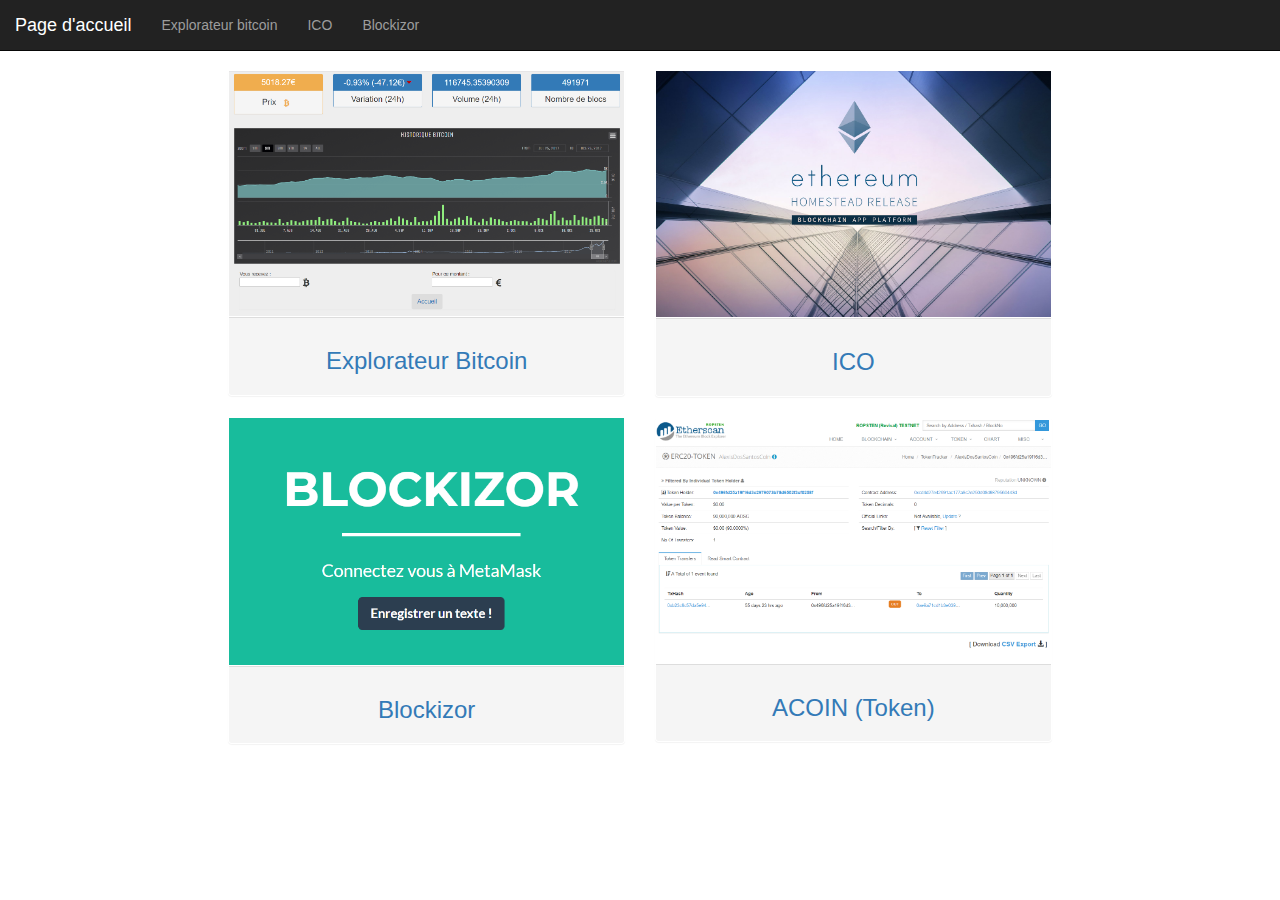
<file: index.html>
<!DOCTYPE html>
<html>
<head>
  <meta charset="utf-8">
  <meta name="viewport" content="width=device-width, initial-scale=1">
  <link rel="stylesheet" href="https://maxcdn.bootstrapcdn.com/bootstrap/3.3.7/css/bootstrap.min.css">
  <script src="https://ajax.googleapis.com/ajax/libs/jquery/3.1.1/jquery.min.js"></script>
  <script src="https://maxcdn.bootstrapcdn.com/bootstrap/3.3.7/js/bootstrap.min.js"></script>

  <title class="text-center">Explorateur Bitcoin</title>

  <link rel="stylesheet" type="text/css" href="style/homepage.css">
  <link rel="stylesheet" type="text/css" href="style/font-awesome/css/font-awesome.min.css"> 
</head>
<body>
  <div>
    <nav class="navbar navbar-inverse navbar-fixed-top">
      <div class="container-fluid">
        <!-- Brand and toggle get grouped for better mobile display -->
        <div class="navbar-header">
          <button type="button" class="navbar-toggle collapsed" data-toggle="collapse" data-target="#bs-example-navbar-collapse-1" aria-expanded="false">
            <span class="sr-only">Toggle navigation</span>
            <span class="icon-bar"></span>
            <span class="icon-bar"></span>
            <span class="icon-bar"></span>
          </button>
          <a class="navbar-brand" href="#">Page d'accueil</a><span class="sr-only">(current)</span>
        </div>

        <!-- Collect the nav links, forms, and other content for toggling -->
        <div class="collapse navbar-collapse" id="bs-example-navbar-collapse-1">
          <ul class="nav navbar-nav">
            <li><a href="bitcoin/">Explorateur bitcoin</a></li>
          </ul>
          <ul class="nav navbar-nav">
            <li><a href="ico/">ICO</a></li>
          </ul>
          <ul class="nav navbar-nav">
            <li><a href="blockizor">Blockizor</a></li>
          </ul>
        </div><!-- /.navbar-collapse -->
      </div><!-- /.container-fluid -->
    </nav>
  </div>

  <section>
    <div class="container-fluid">
      <div class="row text-center">
        <div class="col-md-offset-2 col-md-4 col-sm-12 text-center">
          <a href="bitcoin/index.html">
            <div class="panel">
              <div class="panel-heading">
               <img id="img_panel_explorateur" src="style/images/panel_explorateur.png">
             </div>
             <div class="panel-footer">
              <h3>
                <span>Explorateur Bitcoin</span>
              </h3>
            </div>
          </div>
        </a>
      </div>
      <div class=" col-md-4 col-sm-12 text-center">
        <a href="ico/index.html">
          <div class="panel">
            <div class="panel-heading">
              <img id="img_panel_ico" src="style/images/panel_ico.jpg">
            </div>
            <div class="panel-footer">
              <h3>
                <span>ICO</span>
              </h3>
            </div>
          </div>
        </a>
      </div>
    </div>
    <div class="row text-center">
      <div class="col-md-offset-2 col-md-4 col-sm-12 text-center">
        <a href="blockizor/index.html">
          <div class="panel">
            <div class="panel-heading">
              <img id="img_panel_blockizor" src="style/images/panel_blockizor.png">
            </div>
            <div class="panel-footer">
              <h3>
                <span>Blockizor</span>
              </h3>
            </div>
          </div>
        </a>
      </div>
      <div class="col-md-4 col-sm-12 text-center">
        <a href="https://ropsten.etherscan.io/token/0xcd4d27e42691ac177a8c2e250d08d9879560443d?a=0x496fd25a19f16d3c2979073b78d6552f3ef0258f" target="_blank">
          <div class="panel">
            <div class="panel-heading">
              <img id="img_panel_token" src="style/images/panel_token.png">
            </div>
            <div class="panel-footer">
              <h3>
                <span>ACOIN (Token)</span>
              </h3>
            </div>
          </div>
        </a>
      </div>
    </div>
  </div>
</section>
</body>
</html>
</file>
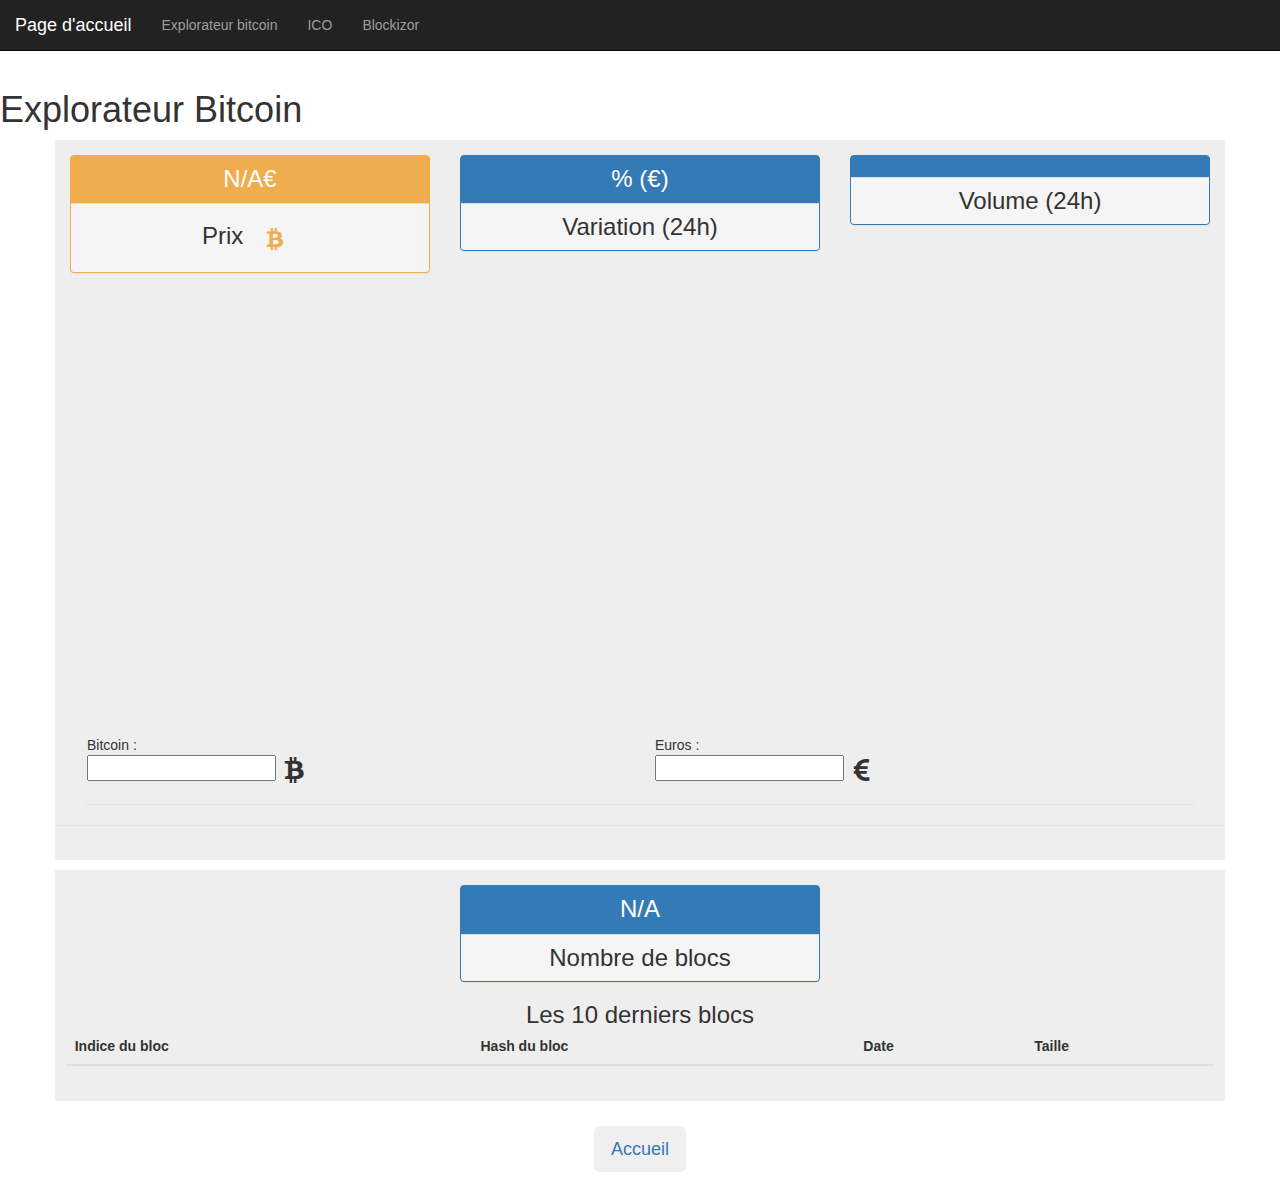
<file: bitcoin/index.html>
<!DOCTYPE html>
<html>
<head>
	<meta charset="utf-8">
	<meta name="viewport" content="width=device-width, initial-scale=1">
	<link rel="stylesheet" href="https://maxcdn.bootstrapcdn.com/bootstrap/3.3.7/css/bootstrap.min.css">
	<script src="https://ajax.googleapis.com/ajax/libs/jquery/3.1.1/jquery.min.js"></script>
	<script src="https://maxcdn.bootstrapcdn.com/bootstrap/3.3.7/js/bootstrap.min.js"></script>

	<script src="https://code.highcharts.com/stock/highstock.js"></script>
	<script src="https://code.highcharts.com/stock/modules/exporting.js"></script>


	<title>Explorateur Bitcoin</title>
	<script src="script/api-exploreur.js"></script>
	<link rel="stylesheet" type="text/css" href="css/explorateur.css">
	<link rel="stylesheet" type="text/css" href="../style/font-awesome/css/font-awesome.min.css">	
	<script type="text/javascript" src="script/highcharts.js"></script>
</head>
<body>
	<div>
		<nav class="navbar navbar-inverse navbar-fixed-top">
			<div class="container-fluid">
				<!-- Brand and toggle get grouped for better mobile display -->
				<div class="navbar-header">
					<button type="button" class="navbar-toggle collapsed" data-toggle="collapse" data-target="#bs-example-navbar-collapse-1" aria-expanded="false">
						<span class="sr-only">Toggle navigation</span>
						<span class="icon-bar"></span>
						<span class="icon-bar"></span>
						<span class="icon-bar"></span>
					</button>
					<a class="navbar-brand" href="../">Page d'accueil</a>
				</div>

				<!-- Collect the nav links, forms, and other content for toggling -->
				<div class="collapse navbar-collapse" id="bs-example-navbar-collapse-1">
					<ul class="nav navbar-nav">
						<li><a href="#">Explorateur bitcoin</a></li>
					</ul>
					<ul class="nav navbar-nav">
						<li><a href="../ico/">ICO</a></li>
					</ul>
					<ul class="nav navbar-nav">
						<li><a href="../blockizor/">Blockizor</a></li>
					</ul>
				</div><!-- /.navbar-collapse -->
			</div><!-- /.container-fluid -->
		</nav>
	</div>
	

	<h1>Explorateur Bitcoin</h1>
	<section>
		<div class="container bg-light-gray">
			<div class="row">
				<div class="col-lg-4 col-md-6 col-sm-6 text-center">
					<div class="panel panel-yellow">
						<div class="panel-heading">
							<div class="row">
								<div class="col-md-12">
									<h3 > 
										<span id="bitcoin_change"></span>€
									</h3>
								</div>
							</div>
						</div>
						<div class="panel-footer">
							<h3>
								<span>Prix</span>
								<span class="fa-stack">
									<i class="fa fa-btc fa-stack-1x yellow">
									</i>
								</span>
							</h3>
						</div>
					</div>
				</div>
				<div class="col-lg-4 col-md-6 col-sm-6 text-center">
					<div class="panel panel-primary">
						<div class="panel-heading">
							<h3>
								<span id="percent_variation"></span>% 
								(<span id="price_variation"></span>€) <i class="fleche"></i>
							</h3>
						</div>
						<div class="panel-footer">
							<h3>
								<span>Variation (24h)</span>
							</h3>
						</div>
					</div>
				</div>
				<div class="col-lg-4 col-md-6 col-sm-6 text-center">
					<div class="panel panel-primary">
						<div class="panel-heading">
							<h3>
								<span id="volume"></span>
							</h3>
						</div>
						<div class="panel-footer">
							<h3>
								<span>Volume (24h)</span>
							</h3>
						</div>
					</div>
				</div>
			</div>

			<br>
			<div class="row justify-content-center">
				<div class="panel col-md-12 pad-panel">
					<div id="chart" class="col-auto"></div>
					<br>
					<div class="col-md-12">
						<div class="panel">
							<div class="panel-header">
								<form name="convert" action="">
									<div class="row">
										<div class="col-md-6">
											<span>Bitcoin :</span>
										</div>
										<div class="col-md-6">
											<span>Euros :</span>
										</div>
									</div>
									<div class="row">
										<div class="col-md-6">
											<input type="number" step="0.0000001" id="bitcoin_to_change" onKeyUp='ConvertToEuro()'>
											<span class="fa-stack">
												<i class="fa fa-btc fa-stack-2x "></i>
											</span>
										</div>
										<div class="col-md-6">
											<input type="number" step="0.01" id="euro_converted" onKeyUp='ConvertToBitcoin()'>
											<span class="fa-stack">
												<i class="fa fa-eur fa-stack-2x "></i>
											</span>
										</div>
									</div>
									<br>
									
								</form>
							</div>
						</div>
					</div>
				</div>
			</div>
		</div>
	</section>
	<section>
		<div class="container bg-light-gray">
			<div class="row">
				<div class="col-lg-offset-4 col-lg-4 col-md-6 col-sm-6 text-center">
					<div class="panel panel-primary">
						<div class="panel-heading">
							<h3>
								<span id="blocks"></span>
							</h3>
						</div>
						<div class="panel-footer">
							<h3>
								<span>Nombre de blocs</span>
							</h3>
						</div>
					</div>
				</div>
			</div>
			<div class="row">
				<div class="row text-center">
					<h3>Les 10 derniers blocs</h3>
				</div>				
				<table class="table table-striped">
					<thead>
						<tr>
							<th>Indice du bloc</th>
							<th>Hash du bloc</th>
							<th>Date</th>
							<th>Taille</th>
						</tr>
					</thead>
					<tbody id="block_list">
					</tbody>
				</table>
			</div>
		</div>
	</section>
	<section>
		<div class="container ">
			<div class="row text-center">
				<button type="button" class="btn btn-lg text-right"><a href="../" title="accueil">  Accueil  </a></button>
			</div>
		</div>
	</section>
</body>
</html>
</file>
<file: style/homepage.css>
body { 
	padding-top: 70px; 
}

.panel-heading {
    padding: 0;
}

#img_panel_explorateur {
	width: 100%;
	vertical-align: middle;
}
#img_panel_ico {
	width: 100%;
	vertical-align: middle;
}
#img_panel_blockizor {
	width: 100%;
	vertical-align: middle;
}
#img_panel_token {
	width: 100%;
	vertical-align: middle;
}
</file>
<file: bitcoin/css/explorateur.css>
body { 
	padding-top: 70px; 
}

h3 {
	display: inline;
}
section{
	margin: 10px 0 ;
}
.container{
	padding-top: 15px;
	padding-bottom: 15px;
}
.bg-light-gray {
  background-color: #eeeeee;
}
.bg-darkest-gray {
  background-color: #222222;
}
.yellow {
    color: #f0ad4e;
}
.panel {
    background-color: #eeeeee;

}
.panel-primary {
    border-color: #337ab7;
    background-color: #337ab7;

}
.panel-yellow {
	border-color: #f0ad4e;
    background-color: #f0ad4e;
}
.panel-heading {
	color: #fff;
}
.fa-caret-up{
	color: #169200;
}
.fa-caret-down{
	color: #C20000;
}
.fa-eur {
	padding-top: 2px;
}
.pad-card{
	padding: 15px;
}

.btn-blue .fa-eur,
.btn-blue .fa-btc {
	color:white;
}
.bg-blue {
	background-color: #79bcbc;
	padding: 10px 0;
	color:white;
}
.bg-blue .card {
	margin-bottom: 10px;
}

.alert {
	display: none;
}
.table {
	margin-left: 1%;
	max-width: 98%;
}
#chart {
	height: 400px;
	width:100%;
}
</file>
